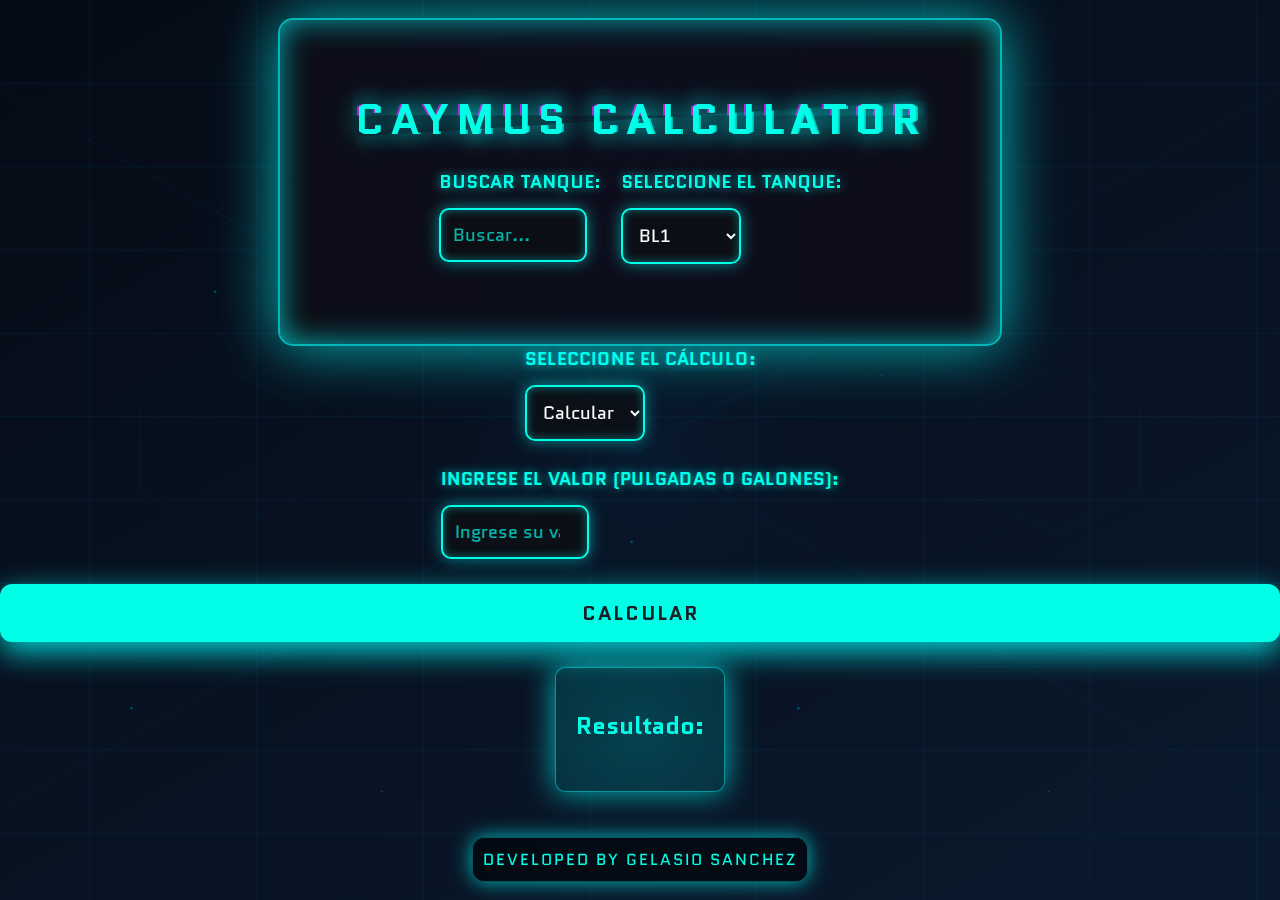
<file: index.html>
<!DOCTYPE html>
<html lang="es">

<head>
    <meta charset="UTF-8">
    <meta name="viewport" content="width=device-width, initial-scale=1.0">
    <title>Caymus Calculator</title>
    <link href="https://fonts.googleapis.com/css2?family=Roboto:wght@400;500;700&display=swap" rel="stylesheet">
    <link rel="stylesheet" href="styles.css">
</head>

<body>
    <div class="container">
        <h1>Caymus Calculator</h1>
        <div class="form-group">
            <div class="search-container">
                <div class="search-box">
                    <label for="buscarTanque">Buscar tanque:</label>
                    <input type="text" id="buscarTanque" maxlength="5" placeholder="Buscar...">
                </div>
                <div class="select-box">
                    <label for="tanque">Seleccione el tanque:</label>
                    <select id="tanque">
                        <option value="BL1">BL1</option>
                        <option value="BL2">BL2</option>
                        <option value="BL3">BL3</option>
                        <option value="BL4">BL4</option>
                        <option value="BR1">BR1</option>
                        <option value="BR2">BR2</option>
                        <option value="BR3">BR3</option>
                        <option value="A1">A1</option>
                        <option value="A2">A2</option>
                        <option value="A3">A3</option>
                        <option value="A4">A4</option>
                        <option value="A5">A5</option>
                        <option value="A6">A6</option>
                        <option value="A7">A7</option>
                        <option value="A8">A8</option>
                        <option value="A9">A9</option>
                        <option value="A10">A10</option>
                        <option value="A11">A11</option>
                        <option value="A12">A12</option>
                        <option value="A13">A13</option>
                        <option value="A14">A14</option>
                        <option value="A15">A15</option>
                        <option value="B1">B1</option>
                        <option value="B2">B2</option>
                        <option value="B3">B3</option>
                        <option value="B4">B4</option>
                        <option value="B5">B5</option>
                        <option value="B6">B6</option>
                        <option value="B7">B7</option>
                        <option value="B8">B8</option>
                        <option value="B9">B9</option>
                        <option value="C1">C1</option>
                        <option value="C2">C2</option>
                        <option value="C3">C3</option>
                        <option value="C4">C4</option>
                        <option value="C5">C5</option>
                        <option value="C6">C6</option>
                        <option value="C7">C7</option>
                        <option value="C8">C8</option>
                        <option value="C9">C9</option>
                        <option value="D1">D1</option>
                        <option value="D2">D2</option>
                        <option value="D3">D3</option>
                        <option value="D4">D4</option>
                        <option value="D5">D5</option>
                        <option value="D6">D6</option>
                        <option value="D7">D7</option>
                        <option value="D8">D8</option>
                        <option value="D9">D9</option>
                        <option value="D10">D10</option>
                        <option value="D11">D11</option>
                        <option value="D12">D12</option>
                        <option value="D13">D13</option>
                        <option value="D14">D14</option>
                        <option value="D15">D15</option>
                        <option value="D16">D16</option>
                        <option value="D17">D17</option>
                        <option value="E1">E1</option>
                        <option value="E2">E2</option>
                        <option value="E3">E3</option>
                        <option value="E4">E4</option>
                        <option value="E5">E5</option>
                        <option value="E6">E6</option>
                        <option value="E7">E7</option>
                        <option value="E8">E8</option>
                        <option value="E9">E9</option>
                        <option value="E10">E10</option>
                        <option value="E11">E11</option>
                        <option value="E12">E12</option>
                        <option value="E13">E13</option>
                        <option value="E14">E14</option>
                        <option value="E15">E15</option>
                        <option value="E16">E16</option>
                        <option value="E17">E17</option>
                        <option value="F1">F1</option>
                        <option value="F2">F2</option>
                        <option value="F3">F3</option>
                        <option value="F4">F4</option>
                        <option value="F5">F5</option>
                        <option value="F6">F6</option>
                        <option value="F7">F7</option>
                        <option value="F8">F8</option>
                        <option value="F9">F9</option>
                        <option value="F10">F10</option>
                        <option value="F11">F11</option>
                        <option value="F12">F12</option>
                        <option value="F13">F13</option>
                        <option value="F14">F14</option>
                        <option value="F15">F15</option>
                        <option value="F16">F16</option>
                        <option value="F17">F17</option>
                        <option value="F18">F18</option>
                        <option value="F19">F19</option>
                        <option value="F20">F20</option>
                        <option value="F21">F21</option>
                        <option value="F22">F22</option>
                        <option value="F23">F23</option>
                        <option value="G1">G1</option>
                        <option value="G2">G2</option>
                        <option value="G3">G3</option>
                        <option value="G4">G4</option>
                        <option value="G5">G5</option>
                        <option value="G6">G6</option>
                        <option value="G7">G7</option>
                        <option value="G8">G8</option>
                        <option value="G9">G9</option>
                        <option value="G10">G10</option>
                        <option value="G11">G11</option>
                        <option value="G12">G12</option>
                        <option value="G13">G13</option>
                        <option value="G14">G14</option>
                        <option value="G15">G15</option>
                        <option value="H1">H1</option>
                        <option value="H2">H2</option>
                        <option value="H3">H3</option>
                        <option value="H4">H4</option>
                        <option value="H5">H5</option>
                        <option value="H6">H6</option>
                        <option value="H7">H7</option>
                        <option value="I1">I1</option>
                        <option value="I2">I2</option>
                        <option value="I3">I3</option>
                        <option value="I4">I4</option>
                        <option value="I5">I5</option>
                        <option value="I6">I6</option>
                        <option value="I7">I7</option>
                        <option value="J1">J1</option>
                        <option value="J2">J2</option>
                        <option value="J3">J3</option>
                        <option value="J4">J4</option>
                        <option value="J5">J5</option>
                        <option value="J6">J6</option>
                        <option value="J7">J7</option>
                        <option value="K1">K1</option>
                        <option value="K2">K2</option>
                        <option value="K3">K3</option>
                        <option value="K4">K4</option>
                        <option value="K5">K5</option>
                        <option value="K6">K6</option>
                        <option value="K7">K7</option>
                    </select>
                </div>
            </div>
        </div>
    </div>
    <div class="form-group">
        <label for="calculo">Seleccione el cálculo:</label>
        <select id="calculo">
            <option value="galones">Calcular Galones Restantes</option>
            <option value="pulgadas">Calcular Pulgadas Necesarias</option>
        </select>
    </div>
    <div class="form-group">
        <label for="input">Ingrese el valor (Pulgadas o Galones):</label>
        <input type="number" id="input" placeholder="Ingrese su valor aquí">
    </div>
    <button id="calcularBtn">Calcular</button>
    <div class="form-group" id="resultado">
        <h2>Resultado:</h2>
        <p id="resultadoTexto"></p>
    </div>

    <div class="footer">
        Developed By Gelasio Sanchez
    </div>
    </div>
    <script src="script.js"></script>
</body>

</html>
</file>
<file: styles.css>
/* Configuración General */
@import url('https://fonts.googleapis.com/css2?family=Quantico:wght@400;700&display=swap');

:root {
    --primary-color: #00ffe7;
    --secondary-color: #ff00ff;
    --background-color: rgba(13, 15, 20, 0.95);
    --text-color: #ffffff;
    --shadow-color: rgba(0, 255, 255, 0.7);
    --border-color: rgba(0, 255, 255, 0.7);
    --input-bg: rgba(13, 15, 20, 0.8);
}

.light-theme {
    --primary-color: #0066cc;
    --secondary-color: #ff6600;
    --background-color: rgba(240, 240, 245, 0.95);
    --text-color: #333333;
    --shadow-color: rgba(0, 102, 204, 0.5);
    --border-color: rgba(0, 102, 204, 0.7);
    --input-bg: rgba(255, 255, 255, 0.9);
}

body,
html {
    margin: 0;
    padding: 0;
    width: 100%;
    height: 100%;
    font-family: 'Quantico', sans-serif;
    /* Estilo futurista */
    color: var(--primary-color);
    display: flex;
    justify-content: center;
    align-items: center;
    flex-direction: column;
    overflow-x: hidden;
    overflow-y: auto;
    background-image: url('background-futuristic.svg');
    /* Fondo futurista */
    background-size: cover;
    background-position: center;
    background-repeat: no-repeat;
    position: relative;
    transition: all 0.3s ease;
}

body::before {
    content: '';
    position: absolute;
    top: 0;
    left: 0;
    width: 100%;
    height: 100%;
    background: linear-gradient(135deg, rgba(0, 0, 0, 0.85) 0%, rgba(0, 20, 40, 0.8) 100%);
    z-index: -1;
    transition: background 0.3s ease;
}

.light-theme body::before {
    background: linear-gradient(135deg, rgba(255, 255, 255, 0.85) 0%, rgba(200, 220, 240, 0.8) 100%);
}

/* Contenedor Principal */
.container {
    background: var(--background-color);
    /* Fondo con opacidad */
    padding: 40px 60px;
    border-radius: 15px;
    box-shadow: 0px 0px 60px var(--shadow-color), inset 0px 0px 30px var(--shadow-color);
    text-align: center;
    width: 90%;
    max-width: 600px;
    position: relative;
    border: 2px solid var(--border-color);
    /* Borde */
    backdrop-filter: blur(10px);
    animation: borderPulse 4s infinite alternate;
    overflow: hidden;
}

.container::before {
    content: '';
    position: absolute;
    top: -50%;
    left: -50%;
    width: 200%;
    height: 200%;
    background: linear-gradient(45deg, transparent, rgba(21, 8, 92, 0.1), transparent);
    transform: rotate(45deg);
    animation: shine 6s infinite linear;
    pointer-events: none;
    z-index: 1;
}

.container>* {
    position: relative;
    z-index: 2;
}

@keyframes borderPulse {
    0% {
        box-shadow: 0px 0px 60px var(--shadow-color), inset 0px 0px 30px var(--shadow-color);
        border-color: var(--border-color);
    }

    100% {
        box-shadow: 0px 0px 80px var(--shadow-color), inset 0px 0px 40px var(--shadow-color);
        border-color: var(--primary-color);
    }
}

@keyframes shine {
    0% {
        transform: translateX(-100%) rotate(45deg);
    }

    100% {
        transform: translateX(100%) rotate(45deg);
    }
}

/* Título */
h1 {
    font-size: 42px;
    color: var(--primary-color);
    margin-bottom: 20px;
    text-transform: uppercase;
    letter-spacing: 7px;
    text-shadow: 0px 0px 25px var(--shadow-color);
    animation: glow 1.5s infinite alternate, textScan 8s infinite linear;
    /* Efectos combinados */
    position: relative;
    display: inline-block;
    font-family: 'Quantico', sans-serif;
    font-weight: 700;
}

h1::before,
h1::after {
    content: attr(data-text);
    position: absolute;
    top: 0;
    left: 0;
    width: 100%;
    height: 100%;
    z-index: -1;
}

h1::before {
    color: var(--secondary-color);
    animation: glitch 3s infinite alternate-reverse;
    clip-path: polygon(0 0, 100% 0, 100% 45%, 0 45%);
    transform: translate(-2px, 0);
    opacity: 0.8;
}

h1::after {
    color: var(--primary-color);
    animation: glitch 2s infinite alternate-reverse;
    clip-path: polygon(0 80%, 100% 20%, 100% 100%, 0 100%);
    transform: translate(2px, 0);
    opacity: 0.8;
}

/* Animación de parpadeo mejorada */
@keyframes glow {
    from {
        text-shadow: 0px 0px 10px var(--shadow-color), 0px 0px 20px var(--shadow-color);
    }

    to {
        text-shadow: 0px 0px 30px var(--primary-color), 0px 0px 40px var(--shadow-color), 0px 0px 50px var(--shadow-color);
    }
}

@keyframes textScan {
    0% {
        background: linear-gradient(to right, transparent, var(--primary-color), transparent);
        background-size: 200% 100%;
        background-position: -100% 0;
        -webkit-background-clip: text;
        background-clip: text;
    }

    100% {
        background: linear-gradient(to right, transparent, var(--primary-color), transparent);
        background-size: 200% 100%;
        background-position: 200% 0;
        -webkit-background-clip: text;
        background-clip: text;
    }
}

@keyframes glitch {
    0% {
        transform: translate(0);
    }

    20% {
        transform: translate(-2px, 2px);
    }

    40% {
        transform: translate(-2px, -2px);
    }

    60% {
        transform: translate(2px, 2px);
    }

    80% {
        transform: translate(2px, -2px);
    }

    100% {
        transform: translate(0);
    }
}

/* Organización de la Información */
.form-group {
    margin-bottom: 25px;
    text-align: left;
}

/* Contenedor de búsqueda y selector */
.search-container {
    display: flex;
    flex-direction: row;
    /* Cambiado de column a row para colocar elementos en paralelo */
    width: 100%;
    justify-content: center;
    /* Centrar los elementos horizontalmente */
    gap: 20px;
    /* Espacio entre los elementos */
    flex-wrap: wrap;
    /* Permite que los elementos se envuelvan en pantallas pequeñas */
}

.search-box,
.select-box {
    width: auto;
    /* Cambiado de 100% a auto */
    margin-bottom: 15px;
    min-width: 120px;
    /* Asegura un ancho mínimo para mejor visualización */
}

label {
    font-size: 18px;
    margin-bottom: 8px;
    display: block;
    text-transform: uppercase;
    color: var(--primary-color);
    text-shadow: 0px 0px 10px var(--shadow-color);
    font-weight: bold;
}

/* Selectores y Campos de Entrada */
input[type="text"],
input[type="number"],
select {
    width: 120px;
    /* Reducido de 200px a 120px para hacerlo más corto */
    padding: 12px;
    margin-top: 5px;
    border: 2px solid #00ffe7;
    border-radius: 10px;
    background: var(--input-bg);
    color: var(--text-color);
    font-size: 18px;
    transition: all 0.4s cubic-bezier(0.165, 0.84, 0.44, 1);
    outline: none;
    box-shadow: 0px 0px 15px rgba(0, 255, 255, 0.5), inset 0px 0px 10px rgba(0, 255, 255, 0.4);
    font-family: 'Quantico', sans-serif;
    position: relative;
    overflow: hidden;
}

input[type="text"]::before,
input[type="number"]::before,
select::before {
    content: '';
    position: absolute;
    top: 0;
    left: -100%;
    width: 100%;
    height: 100%;
    background: linear-gradient(90deg, transparent, rgba(0, 255, 255, 0.2), transparent);
    transition: all 0.5s;
}

input[type="text"]:hover::before,
input[type="number"]:hover::before,
select:hover::before {
    left: 100%;
}

input[type="text"]::placeholder,
input[type="number"]::placeholder,
select::placeholder {
    color: #00ffe7;
    opacity: 0.7;
    font-family: 'Quantico', sans-serif;
}

input[type="text"]:focus,
input[type="number"]:focus,
select:focus {
    background: rgba(13, 15, 20, 1);
    box-shadow: 0px 0px 25px rgba(0, 255, 255, 1), inset 0px 0px 15px rgba(0, 255, 255, 0.6);
    transform: translateY(-2px);
    border-color: #00ffff;
}

/* Estilo para cuando no hay coincidencias en la búsqueda */
.no-match {
    border-color: #ff4d4d !important;
    box-shadow: 0px 0px 15px rgba(255, 77, 77, 0.7), inset 0px 0px 10px rgba(255, 77, 77, 0.5) !important;
}

/* Botón Principal */
button {
    width: 100%;
    padding: 15px 0;
    border: none;
    border-radius: 12px;
    background-color: #00ffe7;
    color: #1d1f27;
    font-size: 20px;
    font-family: 'Quantico', sans-serif;
    font-weight: bold;
    text-transform: uppercase;
    cursor: pointer;
    transition: all 0.4s cubic-bezier(0.165, 0.84, 0.44, 1);
    box-shadow: 0px 10px 30px rgba(0, 255, 255, 0.8);
    position: relative;
    overflow: hidden;
    letter-spacing: 2px;
    z-index: 1;
}

button::before {
    content: '';
    position: absolute;
    top: 0;
    left: -100%;
    width: 100%;
    height: 100%;
    background: linear-gradient(90deg, transparent, rgba(255, 255, 255, 0.4), transparent);
    transition: all 0.5s;
    z-index: -1;
}

button:hover {
    background-color: #00a3a3;
    box-shadow: 0px 15px 40px rgba(0, 163, 163, 1), 0px 0px 20px rgba(0, 255, 255, 0.8);
    transform: translateY(-3px) scale(1.02);
    text-shadow: 0px 0px 5px rgba(0, 0, 0, 0.5);
}

button:hover::before {
    left: 100%;
}

button:active {
    transform: translateY(1px) scale(0.98);
    box-shadow: 0px 5px 15px rgba(0, 163, 163, 0.8);
}

/* Caja de Resultados */
#resultado {
    margin-top: 25px;
    background-color: rgba(0, 255, 255, 0.1);
    padding: 20px;
    border-radius: 10px;
    box-shadow: 0px 0px 30px rgba(0, 255, 255, 0.7);
    position: relative;
    overflow: hidden;
    border: 1px solid rgba(0, 255, 255, 0.5);
    backdrop-filter: blur(5px);
    animation: resultGlow 3s infinite alternate;
}

#resultado::before {
    content: '';
    position: absolute;
    top: -50%;
    left: -50%;
    width: 200%;
    height: 200%;
    background: radial-gradient(circle, rgba(0, 255, 255, 0.1) 0%, transparent 70%);
    animation: resultPulse 6s infinite linear;
    pointer-events: none;
}

#resultadoTexto {
    font-size: 28px;
    font-weight: bold;
    color: #00ffe7;
    text-align: center;
    text-shadow: 0px 0px 10px rgba(0, 255, 255, 0.7);
    font-family: 'Quantico', sans-serif;
    letter-spacing: 1px;
    animation: textPulse 2s infinite alternate;
}

@keyframes resultGlow {
    0% {
        box-shadow: 0px 0px 30px rgba(0, 255, 255, 0.7);
        border-color: rgba(0, 255, 255, 0.5);
    }

    100% {
        box-shadow: 0px 0px 40px rgba(0, 255, 255, 0.9), inset 0px 0px 20px rgba(0, 255, 255, 0.3);
        border-color: rgba(0, 255, 255, 0.8);
    }
}

@keyframes resultPulse {
    0% {
        transform: rotate(0deg);
        opacity: 0.5;
    }

    100% {
        transform: rotate(360deg);
        opacity: 0.8;
    }
}

@keyframes textPulse {
    0% {
        text-shadow: 0px 0px 10px rgba(0, 255, 255, 0.7);
    }

    100% {
        text-shadow: 0px 0px 20px rgba(0, 255, 255, 1), 0px 0px 30px rgba(0, 255, 255, 0.7);
    }
}

/* Footer */
.footer {
    margin-top: 20px;
    font-size: 16px;
    color: #00ffe7;
    text-align: center;
    font-family: 'Quantico', sans-serif;
    text-transform: uppercase;
    background-color: rgba(0, 0, 0, 0.5);
    padding: 10px;
    border-radius: 12px;
    box-shadow: 0px 0px 20px rgba(0, 255, 255, 0.7);
    letter-spacing: 2px;
    position: relative;
    overflow: hidden;
    border: 1px solid rgba(0, 255, 255, 0.3);
    animation: footerGlow 4s infinite alternate;
}

.footer::before {
    content: '';
    position: absolute;
    top: 0;
    left: -150%;
    width: 150%;
    height: 100%;
    background: linear-gradient(90deg, transparent, rgba(0, 255, 255, 0.2), transparent);
    transform: skewX(-25deg);
    animation: footerShine 8s infinite;
}

@keyframes footerGlow {
    0% {
        box-shadow: 0px 0px 20px rgba(0, 255, 255, 0.7);
    }

    100% {
        box-shadow: 0px 0px 30px rgba(0, 255, 255, 0.9), inset 0px 0px 10px rgba(0, 255, 255, 0.3);
    }
}

@keyframes footerShine {
    0% {
        left: -150%;
    }

    100% {
        left: 150%;
    }
}

/* Media Queries para Responsividad */
@media screen and (max-width: 768px) {
    .container {
        padding: 30px 40px;
        width: 85%;
    }

    h1 {
        font-size: 32px;
        letter-spacing: 5px;
    }

    label {
        font-size: 16px;
    }

    .search-container {
        gap: 15px;
    }

    input[type="text"],
    input[type="number"],
    select {
        font-size: 16px;
        padding: 10px;
        width: 100%;
        max-width: 300px;
    }

    button {
        font-size: 18px;
        padding: 12px 0;
        max-width: 300px;
        margin-left: auto;
        margin-right: auto;
    }

    #resultadoTexto {
        font-size: 24px;
    }
}

@media screen and (max-width: 480px) {
    .container {
        padding: 20px 25px;
        width: 90%;
        margin: 15px 0;
    }

    h1 {
        font-size: 24px;
        letter-spacing: 3px;
        margin-bottom: 15px;
    }

    .form-group {
        margin-bottom: 15px;
    }

    .search-container {
        flex-direction: column;
        align-items: center;
        gap: 10px;
    }

    .search-box,
    .select-box {
        width: 100%;
        text-align: center;
    }

    label {
        font-size: 14px;
        margin-bottom: 5px;
        text-align: center;
    }

    input[type="text"],
    input[type="number"],
    select {
        font-size: 14px;
        padding: 8px;
        margin-top: 3px;
        width: 100%;
        max-width: 250px;
        margin-left: auto;
        margin-right: auto;
    }

    button {
        font-size: 16px;
        padding: 10px 0;
        max-width: 250px;
        margin-left: auto;
        margin-right: auto;
    }

    #resultado {
        padding: 15px;
        margin-top: 15px;
    }

    #resultadoTexto {
        font-size: 20px;
    }

    .footer {
        font-size: 12px;
        padding: 8px;
        margin-top: 15px;
    }
}

@media screen and (max-width: 320px) {
    .container {
        padding: 15px;
        width: 95%;
    }

    h1 {
        font-size: 20px;
        letter-spacing: 2px;
    }

    label {
        font-size: 12px;
    }

    .search-container {
        gap: 5px;
    }

    input[type="text"],
    input[type="number"],
    select {
        font-size: 12px;
        padding: 6px;
        max-width: 200px;
    }

    button {
        font-size: 14px;
        padding: 8px 0;
        max-width: 200px;
    }

    #resultadoTexto {
        font-size: 16px;
    }

    .form-group {
        margin-bottom: 10px;
    }
}
</file>
